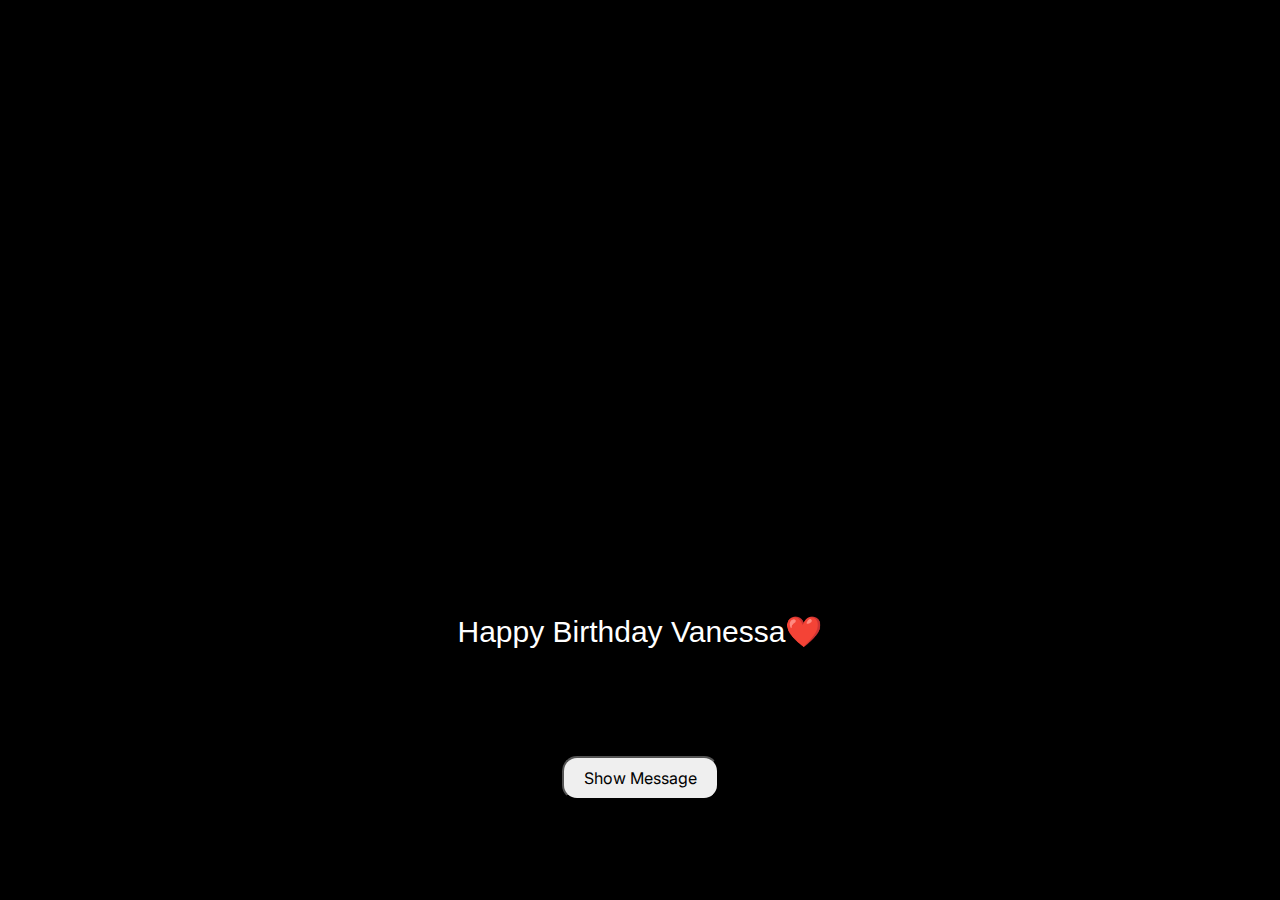
<file: index.html>
<!DOCTYPE html>
<html lang="en">
  <head>
    <meta charset="UTF-8" />
    <meta name="viewport" content="width=device-width, initial-scale=1.0" />
    <title>Happy Birthday Vanessa</title>
    <link rel="icon" href="Heart-icon.png"/>
    <link rel="stylesheet" href="style.css" />
    <link rel="preconnect" href="https://fonts.googleapis.com">
    <link rel="preconnect" href="https://fonts.gstatic.com" crossorigin>
    <link href="https://fonts.googleapis.com/css2?family=Inter:wght@100..900&display=swap" rel="stylesheet">
    <script src="audio.js"></script>
  </head>
  <body>
    <div id="message"class="inter-font" >
      <span class="letter" class="inter-font">H</span>
      <span class="letter" class="inter-font">A</span>
      <span class="letter" class="inter-font">P</span>
      <span class="letter" class="inter-font">P</span>
      <span class="letter" class="inter-font">Y</span>
      <br />
      <span class="letter" class="inter-font">B</span>
      <span class="letter" class="inter-font">I</span>
      <span class="letter" class="inter-font">R</span>
      <span class="letter" class="inter-font">T</span>
      <span class="letter" class="inter-font">H</span>
      <span class="letter" class="inter-font">D</span>
      <span class="letter" class="inter-font">A</span>
      <span class="letter" class="inter-font">Y</span>
    </div>
    <div class="bday" class="inter-font">
      Happy Birthday Vanessa❤️
    </div>
    <button id="startButton" class="inter-font" onclick="startAudio()">Show Message</button>
    
    </div>
     
    <script src="script.js"></script>
  </body>
</html>
</file>
<file: style.css>
.inter-font {
  font-family: "Inter", sans-serif;
  font-optical-sizing: auto;
  font-weight: 400;
  font-style: normal;
  font-variation-settings: "slnt" 0;
}

body {
  display: flex;
  flex-direction: column;
  align-items: center;
  justify-content: center;
  height: 100vh;
  background-color: black;
  font-family: Arial, sans-serif;
  margin: 0;
}

#message {
  text-align: center;
  width: 700px;
  margin-bottom: 50px;
  white-space: nowrap;
}

.letter {
  font-size: 100px;
  color: #00fffa;
  text-shadow: 0 0 10px #00fffa;
  display: inline-block;
  margin: 0 5px;
  opacity: 0;
  transition: opacity 0.5s ease-in-out;
}

button {
  padding: 10px 20px;
  font-size: 1em;
  cursor: pointer;
  position: absolute;
  bottom: 100px;
  border-radius: 15px;
}

.bday {
  color: #fff;
  font-size: 30px;
  margin-top: 70px;
}
</file>
